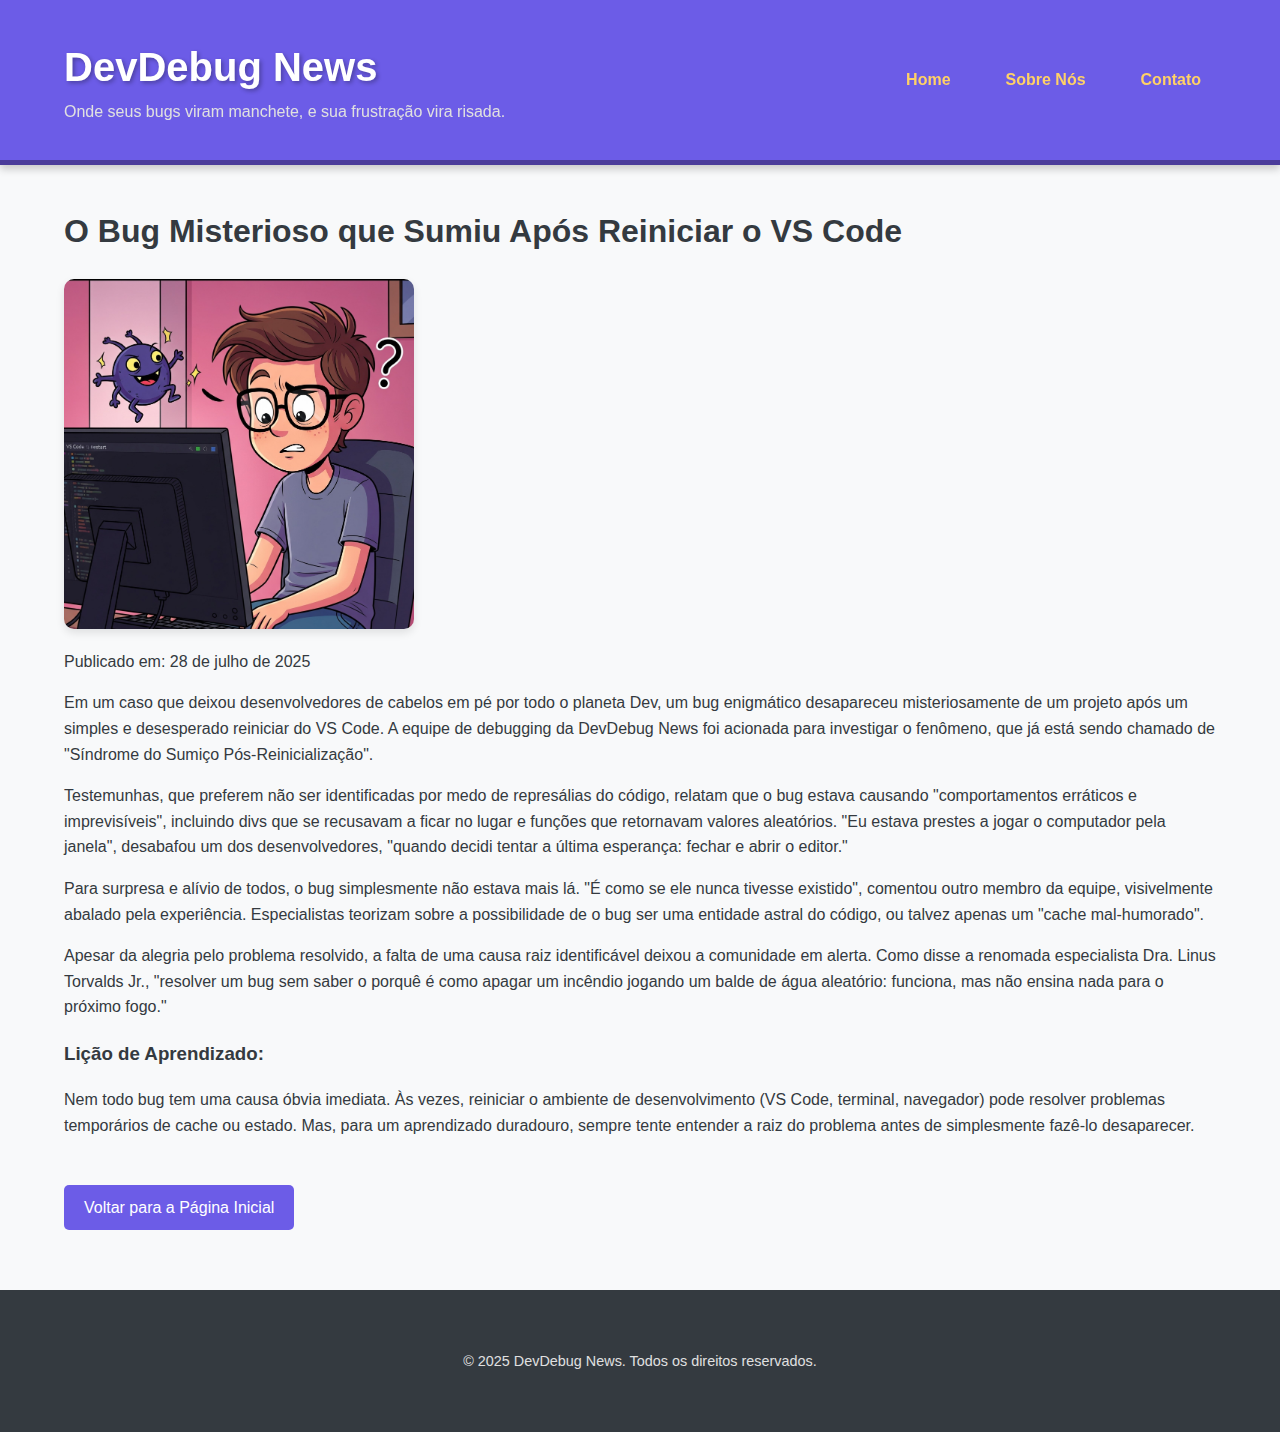
<file: noticias/noticia-1.html>
<!DOCTYPE html>
<html lang="pt-BR">
<head>
    <meta charset="UTF-8">
    <meta name="viewport" content="width=device-width, initial-scale=1.0">
    <!-- Títtulo da aba -->
    <title>DevDebug News - O Bug Misterioso que Sumiu Após Reiniciar o VS Code</title>
    <link rel="stylesheet" href="../css/style.css"> </head>
<body>
    <!-- Cabeçalho com logo e menu de navegação -->
    <header>
        <div class="container">
            <div class="logo">
                <h1>DevDebug News</h1> <!-- Nome do site -->
                <p>Onde seus bugs viram manchete, e sua frustração vira risada.</p>
            </div>
            <!-- Menu principal com links para voltar ao index -->
            <nav>
                <ul>
                    <li><a href="../index.html#home">Home</a></li>
                    <li><a href="../index.html#sobre">Sobre Nós</a></li>
                    <li><a href="../index.html#contato">Contato</a></li>
                </ul>
            </nav>
        </div>
    </header>
    <!-- Conteúdo principal da notícia -->
    <main class="container article-page">
        <article>
            <h1>O Bug Misterioso que Sumiu Após Reiniciar o VS Code</h1>
            <img src="img/img1.jpg" alt="Imagem manchete">
            <p class="article-meta">Publicado em: 28 de julho de 2025</p>
            <!-- Texto completo da matéria -->
            <div class="article-content">
                <p>Em um caso que deixou desenvolvedores de cabelos em pé por todo o planeta Dev, um bug enigmático desapareceu misteriosamente de um projeto após um simples e desesperado reiniciar do VS Code. A equipe de debugging da DevDebug News foi acionada para investigar o fenômeno, que já está sendo chamado de "Síndrome do Sumiço Pós-Reinicialização".</p>
                <p>Testemunhas, que preferem não ser identificadas por medo de represálias do código, relatam que o bug estava causando "comportamentos erráticos e imprevisíveis", incluindo divs que se recusavam a ficar no lugar e funções que retornavam valores aleatórios. "Eu estava prestes a jogar o computador pela janela", desabafou um dos desenvolvedores, "quando decidi tentar a última esperança: fechar e abrir o editor."</p>
                <p>Para surpresa e alívio de todos, o bug simplesmente não estava mais lá. "É como se ele nunca tivesse existido", comentou outro membro da equipe, visivelmente abalado pela experiência. Especialistas teorizam sobre a possibilidade de o bug ser uma entidade astral do código, ou talvez apenas um "cache mal-humorado".</p>
                <p>Apesar da alegria pelo problema resolvido, a falta de uma causa raiz identificável deixou a comunidade em alerta. Como disse a renomada especialista Dra. Linus Torvalds Jr., "resolver um bug sem saber o porquê é como apagar um incêndio jogando um balde de água aleatório: funciona, mas não ensina nada para o próximo fogo."</p>
                <!-- Parte educativa que fecha com aprendizado -->
                <h3>Lição de Aprendizado:</h3>
                <p>Nem todo bug tem uma causa óbvia imediata. Às vezes, reiniciar o ambiente de desenvolvimento (VS Code, terminal, navegador) pode resolver problemas temporários de cache ou estado. Mas, para um aprendizado duradouro, sempre tente entender a raiz do problema antes de simplesmente fazê-lo desaparecer.</p>
            </div>
            <!-- Botão de voltar para página inicial-->
            <a href="../index.html#home" class="back-button">Voltar para a Página Inicial</a>
        </article>
    </main>
    <!-- Rodapé -->
    <footer>
        <div class="container">
            <p>&copy; 2025 DevDebug News. Todos os direitos reservados.</p>
        </div>
    </footer>
</body>
</html>
</file>
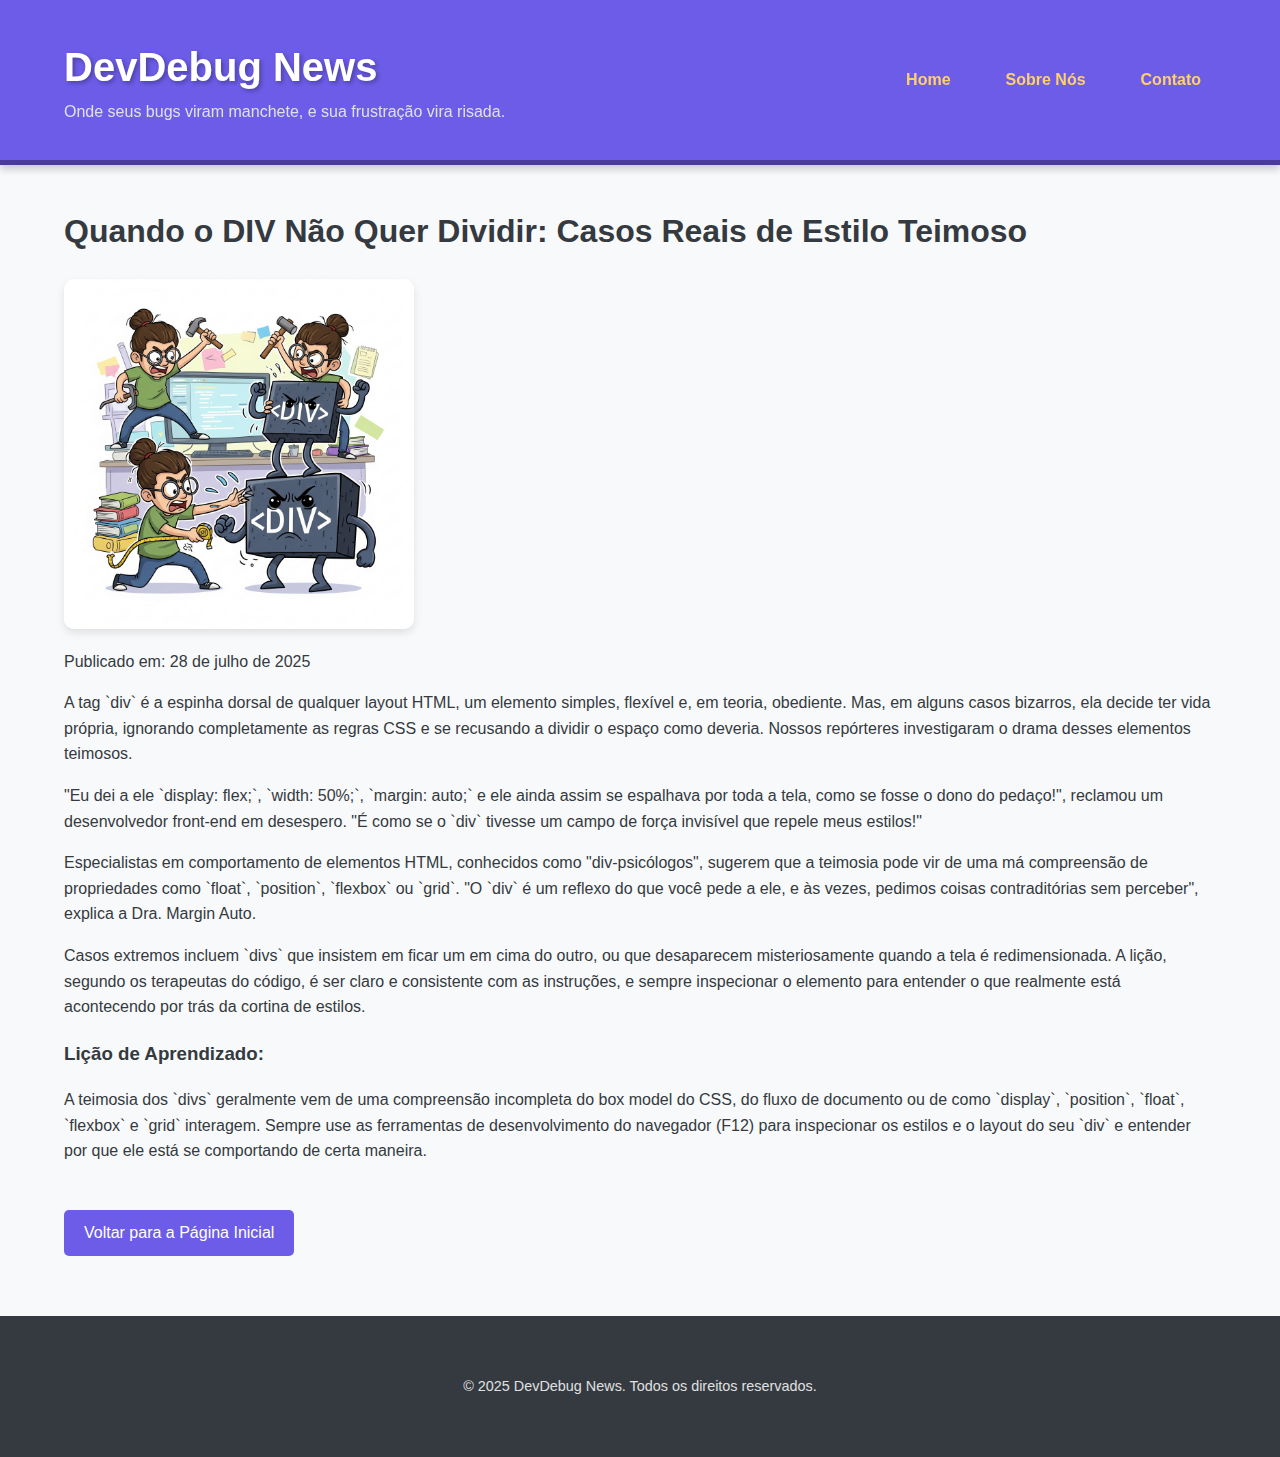
<file: noticias/noticia-3.html>
<!DOCTYPE html>
<html lang="pt-BR">
<head>
    <meta charset="UTF-8">
    <meta name="viewport" content="width=device-width, initial-scale=1.0">
    <!-- Títtulo da aba -->
    <title>DevDebug News - Quando o DIV Não Quer Dividir: Casos Reais de Estilo Teimoso</title>
    <link rel="stylesheet" href="../css/style.css">
</head>
 <!-- Cabeçalho com logo e menu de navegação -->
<body>
    <header>
        <div class="container">
            <div class="logo">
                <h1>DevDebug News</h1>
                <p>Onde seus bugs viram manchete, e sua frustração vira risada.</p>
            </div>
             <!-- Menu principal com links para voltar ao index -->
            <nav>
                <ul>
                    <li><a href="../index.html#home">Home</a></li>
                    <li><a href="../index.html#sobre">Sobre Nós</a></li>
                    <li><a href="../index.html#contato">Contato</a></li>
                </ul>
            </nav>
        </div>
    </header>
    <!-- Conteúdo principal da notícia -->
    <main class="container article-page">
        <article>
            <h1>Quando o DIV Não Quer Dividir: Casos Reais de Estilo Teimoso</h1>
            <img src="img/img3.jpg" alt="Imagem 3">
            <p class="article-meta">Publicado em: 28 de julho de 2025</p>
            <!-- Texto completo da matéria -->
            <div class="article-content">
                <p>A tag `div` é a espinha dorsal de qualquer layout HTML, um elemento simples, flexível e, em teoria, obediente. Mas, em alguns casos bizarros, ela decide ter vida própria, ignorando completamente as regras CSS e se recusando a dividir o espaço como deveria. Nossos repórteres investigaram o drama desses elementos teimosos.</p>
                <p>"Eu dei a ele `display: flex;`, `width: 50%;`, `margin: auto;` e ele ainda assim se espalhava por toda a tela, como se fosse o dono do pedaço!", reclamou um desenvolvedor front-end em desespero. "É como se o `div` tivesse um campo de força invisível que repele meus estilos!"</p>
                <p>Especialistas em comportamento de elementos HTML, conhecidos como "div-psicólogos", sugerem que a teimosia pode vir de uma má compreensão de propriedades como `float`, `position`, `flexbox` ou `grid`. "O `div` é um reflexo do que você pede a ele, e às vezes, pedimos coisas contraditórias sem perceber", explica a Dra. Margin Auto.</p>
                <p>Casos extremos incluem `divs` que insistem em ficar um em cima do outro, ou que desaparecem misteriosamente quando a tela é redimensionada. A lição, segundo os terapeutas do código, é ser claro e consistente com as instruções, e sempre inspecionar o elemento para entender o que realmente está acontecendo por trás da cortina de estilos.</p>
                 <!-- Parte educativa que fecha com aprendizado -->             
                <h3>Lição de Aprendizado:</h3>
                <p>A teimosia dos `divs` geralmente vem de uma compreensão incompleta do box model do CSS, do fluxo de documento ou de como `display`, `position`, `float`, `flexbox` e `grid` interagem. Sempre use as ferramentas de desenvolvimento do navegador (F12) para inspecionar os estilos e o layout do seu `div` e entender por que ele está se comportando de certa maneira.</p>
            </div>
            <!-- Botão de voltar para página inicial-->
            <a href="../index.html#home" class="back-button">Voltar para a Página Inicial</a>
        </article>
    </main>
    <!-- Rodapé -->
    <footer>
        <div class="container">
            <p>&copy; 2025 DevDebug News. Todos os direitos reservados.</p>
        </div>
    </footer>
</body>
</html>
</file>
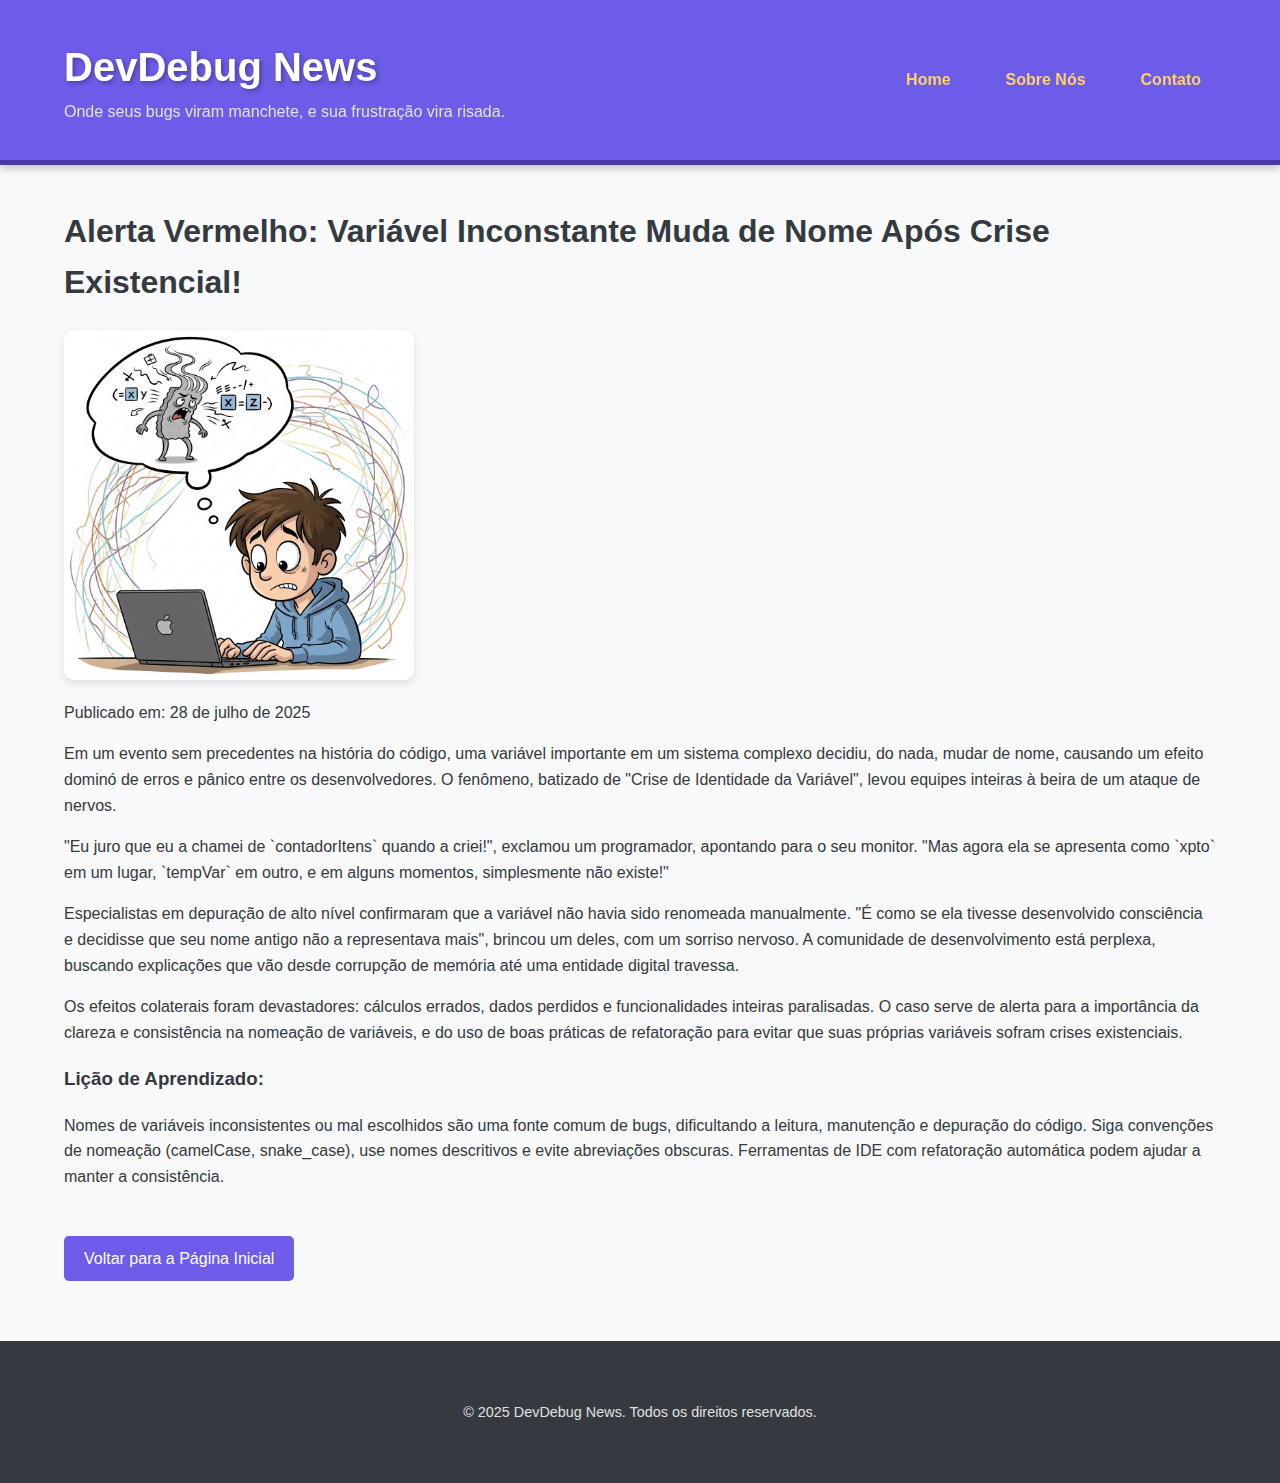
<file: noticias/noticia-4.html>
<!DOCTYPE html>
<html lang="pt-BR">
<head>
    <meta charset="UTF-8">
    <meta name="viewport" content="width=device-width, initial-scale=1.0">
    <!-- Títtulo da aba -->
    <title>DevDebug News - Alerta Vermelho: Variável Inconstante Muda de Nome Após Crise Existencial!</title>
    <link rel="stylesheet" href="../css/style.css">
</head>
 <!-- Cabeçalho com logo e menu de navegação -->
<body>
    <header>
        <div class="container">
            <div class="logo">
                <h1>DevDebug News</h1>
                <p>Onde seus bugs viram manchete, e sua frustração vira risada.</p>
            </div>
             <!-- Menu principal com links para voltar ao index -->
            <nav>
                <ul>
                    <li><a href="../index.html#home">Home</a></li>
                    <li><a href="../index.html#sobre">Sobre Nós</a></li>
                    <li><a href="../index.html#contato">Contato</a></li>
                </ul>
            </nav>
        </div>
    </header>
    <!-- Conteúdo principal da notícia -->
    <main class="container article-page">
        <article>
            <h1>Alerta Vermelho: Variável Inconstante Muda de Nome Após Crise Existencial!</h1>
            <img src="img/img4.jpg" alt="Imagem ilustrativa de uma variável confusa">
            <p class="article-meta">Publicado em: 28 de julho de 2025</p>
            <!-- Texto completo da matéria -->
            <div class="article-content">
                <p>Em um evento sem precedentes na história do código, uma variável importante em um sistema complexo decidiu, do nada, mudar de nome, causando um efeito dominó de erros e pânico entre os desenvolvedores. O fenômeno, batizado de "Crise de Identidade da Variável", levou equipes inteiras à beira de um ataque de nervos.</p>
                <p>"Eu juro que eu a chamei de `contadorItens` quando a criei!", exclamou um programador, apontando para o seu monitor. "Mas agora ela se apresenta como `xpto` em um lugar, `tempVar` em outro, e em alguns momentos, simplesmente não existe!"</p>
                <p>Especialistas em depuração de alto nível confirmaram que a variável não havia sido renomeada manualmente. "É como se ela tivesse desenvolvido consciência e decidisse que seu nome antigo não a representava mais", brincou um deles, com um sorriso nervoso. A comunidade de desenvolvimento está perplexa, buscando explicações que vão desde corrupção de memória até uma entidade digital travessa.</p>
                <p>Os efeitos colaterais foram devastadores: cálculos errados, dados perdidos e funcionalidades inteiras paralisadas. O caso serve de alerta para a importância da clareza e consistência na nomeação de variáveis, e do uso de boas práticas de refatoração para evitar que suas próprias variáveis sofram crises existenciais.</p>
                <!-- Parte educativa que fecha com aprendizado -->
                <h3>Lição de Aprendizado:</h3>
                <p>Nomes de variáveis inconsistentes ou mal escolhidos são uma fonte comum de bugs, dificultando a leitura, manutenção e depuração do código. Siga convenções de nomeação (camelCase, snake_case), use nomes descritivos e evite abreviações obscuras. Ferramentas de IDE com refatoração automática podem ajudar a manter a consistência.</p>
            </div>
            <!-- Botão de voltar para página inicial-->
            <a href="../index.html#home" class="back-button">Voltar para a Página Inicial</a>
        </article>
    </main>
    <!-- Rodapé -->
    <footer>
        <div class="container">
            <p>&copy; 2025 DevDebug News. Todos os direitos reservados.</p>
        </div>
    </footer>
</body>
</html>
</file>
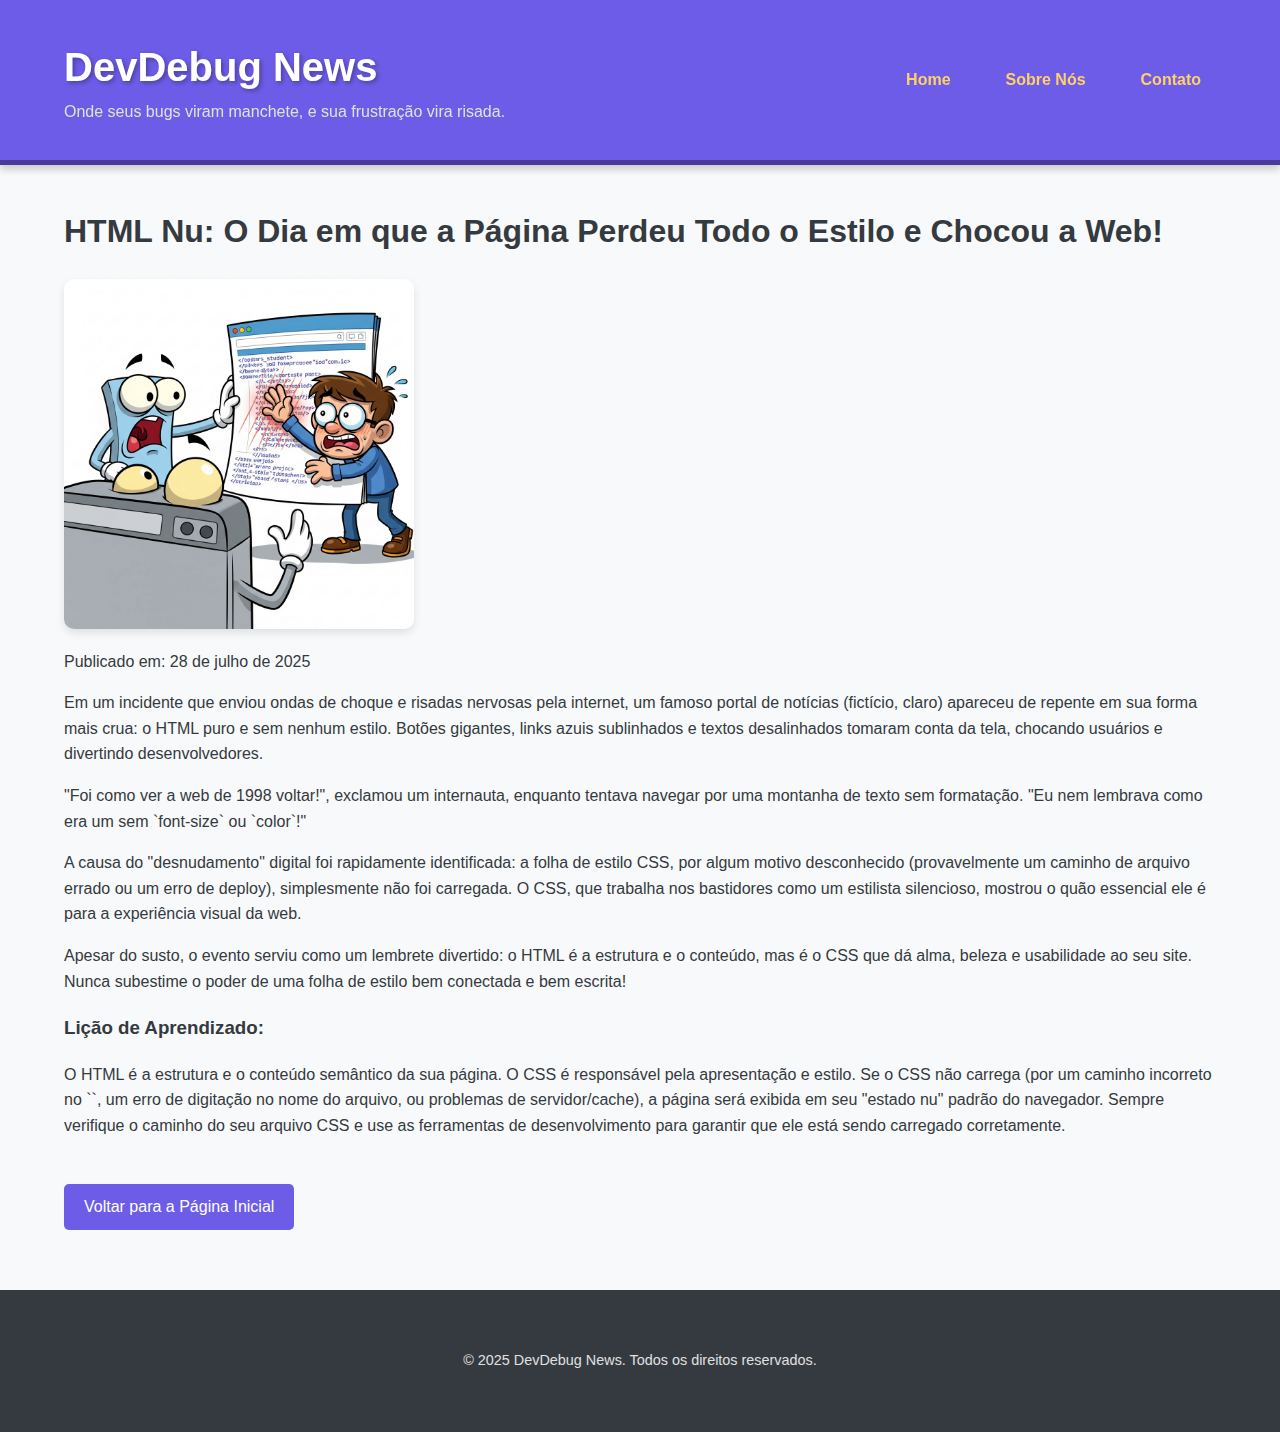
<file: noticias/noticia-7.html>
<!DOCTYPE html>
<html lang="pt-BR">
<head>
    <meta charset="UTF-8">
    <meta name="viewport" content="width=device-width, initial-scale=1.0">
    <!-- Títtulo da aba -->
    <title>DevDebug News - HTML Nu: O Dia em que a Página Perdeu Todo o Estilo e Chocou a Web!</title>
    <link rel="stylesheet" href="../css/style.css">
</head>
 <!-- Cabeçalho com logo e menu de navegação -->
<body>
    <header>
        <div class="container">
            <div class="logo">
                <h1>DevDebug News</h1>
                <p>Onde seus bugs viram manchete, e sua frustração vira risada.</p>
            </div>
             <!-- Menu principal com links para voltar ao index -->
            <nav>
                <ul>
                    <li><a href="../index.html#home">Home</a></li>
                    <li><a href="../index.html#sobre">Sobre Nós</a></li>
                    <li><a href="../index.html#contato">Contato</a></li>
                </ul>
            </nav>
        </div>
    </header>
    <!-- Conteúdo principal da notícia -->
    <main class="container article-page">
        <article>
            <h1>HTML Nu: O Dia em que a Página Perdeu Todo o Estilo e Chocou a Web!</h1>
            <img src="img/img7.jpg" alt="Imagem ilustrativa de uma página HTML sem CSS">
            <p class="article-meta">Publicado em: 28 de julho de 2025</p>
            <!-- Texto completo da matéria -->
            <div class="article-content">
                <p>Em um incidente que enviou ondas de choque e risadas nervosas pela internet, um famoso portal de notícias (fictício, claro) apareceu de repente em sua forma mais crua: o HTML puro e sem nenhum estilo. Botões gigantes, links azuis sublinhados e textos desalinhados tomaram conta da tela, chocando usuários e divertindo desenvolvedores.</p>
                <p>"Foi como ver a web de 1998 voltar!", exclamou um internauta, enquanto tentava navegar por uma montanha de texto sem formatação. "Eu nem lembrava como era um sem `font-size` ou `color`!"</p>
                <p>A causa do "desnudamento" digital foi rapidamente identificada: a folha de estilo CSS, por algum motivo desconhecido (provavelmente um caminho de arquivo errado ou um erro de deploy), simplesmente não foi carregada. O CSS, que trabalha nos bastidores como um estilista silencioso, mostrou o quão essencial ele é para a experiência visual da web.</p>
                <p>Apesar do susto, o evento serviu como um lembrete divertido: o HTML é a estrutura e o conteúdo, mas é o CSS que dá alma, beleza e usabilidade ao seu site. Nunca subestime o poder de uma folha de estilo bem conectada e bem escrita!</p>
                <!-- Parte educativa que fecha com aprendizado -->
                <h3>Lição de Aprendizado:</h3>
                <p>O HTML é a estrutura e o conteúdo semântico da sua página. O CSS é responsável pela apresentação e estilo. Se o CSS não carrega (por um caminho incorreto no `<link>`, um erro de digitação no nome do arquivo, ou problemas de servidor/cache), a página será exibida em seu "estado nu" padrão do navegador. Sempre verifique o caminho do seu arquivo CSS e use as ferramentas de desenvolvimento para garantir que ele está sendo carregado corretamente.</p>
            </div>
            <!-- Botão de voltar para página inicial-->
            <a href="../index.html#home" class="back-button">Voltar para a Página Inicial</a>
        </article>
    </main>
    <!-- Rodapé -->
    <footer>
        <div class="container">
            <p>&copy; 2025 DevDebug News. Todos os direitos reservados.</p>
        </div>
    </footer>
</body>
</html>
</file>
<file: css/style.css>
/* Estilos Gerais */
body {
    font-family: 'Poppins', sans-serif; /* Fonte moderna */
    margin: 0;
    padding: 0;
    background-color: #F8F9FA; /* Um cinza bem claro */
    color: #343A40; /* Texto escuro, mas não preto absoluto */
    line-height: 1.6;
}

.container {
    width: 90%;
    max-width: 1200px;
    margin: 0 auto;
    padding: 20px 0;
}

/* Header */
header {
    background-color: #6C5CE7; /* Roxo vibrante */
    border-bottom: 5px solid #4A3B9A; /* Borda mais escura */
    padding: 15px 0;
    box-shadow: 0 4px 8px rgba(0,0,0,0.2);
    position: sticky; /* Menu fixo no topo */
    top: 0;
    z-index: 1000; /* Garante que o menu fique acima de outros elementos */
}

header .container {
    display: flex;
    justify-content: space-between;
    align-items: center;
    flex-wrap: wrap;
}

.logo h1 {
    margin: 0;
    color: #FFFFFF; /* Texto branco para contraste */
    font-size: 2.5em;
    text-shadow: 2px 2px 4px rgba(0,0,0,0.3);
}

.logo p {
    margin: 0;
    font-size: 1em;
    color: #E0E0E0; /* Cinza claro para o slogan */
}

nav ul {
    list-style: none;
    margin: 0;
    padding: 0;
    display: flex;
    flex-wrap: wrap;
    justify-content: center;
}

nav ul li {
    margin-left: 25px;
}

nav ul li a {
    text-decoration: none;
    color: #FFD166; /* Amarelo/laranja vibrante */
    font-weight: bold;
    padding: 8px 15px;
    border-radius: 5px;
    transition: background-color 0.3s ease, color 0.3s ease;
}

nav ul li a:hover {
    background-color: #FFD166;
    color: #6C5CE7; /* Roxo ao passar o mouse */
}

/* Main Content */
main {
    padding: 30px 0;
}

/* Seções de Conteúdo (Gerais para Notícias e Institucionais) */
.content-section,
.main-headline,
.other-news {
    background-color: #FFFFFF;
    padding: 30px;
    border-radius: 12px;
    box-shadow: 0 6px 12px rgba(0,0,0,0.1);
    margin-bottom: 40px;
    border: 1px solid #E0E0E0; /* Borda suave */
}

.content-section h2,
.main-headline h2,
.other-news h2 {
    text-align: center;
    color: #6C5CE7; /* Títulos em roxo */
    font-size: 2.2em;
    margin-bottom: 25px;
    border-bottom: 2px solid #E0E0E0;
    padding-bottom: 10px;
}

/* Manchete Principal */
.headline-content {
    display: flex;
    gap: 30px;
    align-items: flex-start;
    flex-wrap: wrap; /* Para quebrar a linha em telas menores */
}

.headline-content img {
    width: 45%; /* Ajuste o tamanho da imagem da manchete */
    max-width: 450px;
    height: auto;
    border-radius: 8px;
    box-shadow: 0 4px 8px rgba(0,0,0,0.1);
}

.headline-text {
    flex: 1;
    min-width: 300px; /* Garante que o texto não fique muito estreito */
}

.headline-text h3 {
    margin-top: 0;
    color: #FF5E5B; /* Laranja/vermelho para o título da notícia */
    font-size: 1.8em;
}

.read-more {
    display: inline-block;
    background-color: #FF5E5B; /* Botão em laranja/vermelho */
    color: #fff;
    padding: 12px 25px;
    text-decoration: none;
    border-radius: 8px;
    font-weight: bold;
    transition: background-color 0.3s ease, transform 0.2s ease;
    margin-top: 15px;
}

.read-more:hover {
    background-color: #E63946; /* Tom mais escuro no hover */
    transform: translateY(-2px); /* Efeito de "levantar" */
}

/* Outras Notícias */
.news-grid {
    display: grid;
    grid-template-columns: repeat(auto-fit, minmax(280px, 1fr));
    gap: 30px;
}

.news-item {
    border: 1px solid #E0E0E0;
    border-radius: 10px;
    overflow: hidden;
    box-shadow: 0 3px 6px rgba(0,0,0,0.08);
    background-color: #fff;
    display: flex;
    flex-direction: column;
    transition: transform 0.2s ease, box-shadow 0.2s ease;
}

.news-item:hover {
    transform: translateY(-5px);
    box-shadow: 0 8px 16px rgba(0,0,0,0.15);
}

.news-item img {
    width: 100%;
    height: 200px; /* Altura fixa para as imagens das notícias */
    object-fit: cover;
    border-bottom: 1px solid #eee;
}

.news-item h3 {
    margin: 18px 18px 8px 18px;
    color: #00BFFF; /* Azul claro para títulos de notícias menores */
    font-size: 1.4em;
}

.news-item p {
    margin: 0 18px 18px 18px;
    font-size: 0.95em;
    flex-grow: 1;
    color: #555;
}

.news-item .read-more {
    margin: 0 18px 18px 18px;
    align-self: flex-start;
    background-color: #00BFFF; /* Azul claro para os botões */
}

.news-item .read-more:hover {
    background-color: #009ACD;
}

/* Seções Institucionais (Sobre, Equipe, Testemunhos, Contato) */
.section-about h3,
.section-team h3,
.section-testimonials h3,
.section-contact h3 {
    color: #6C5CE7;
    margin-top: 0;
    border-bottom: 1px solid #F0F0F0;
    padding-bottom: 8px;
    margin-bottom: 15px;
}

.section-about ul {
    list-style: none;
    padding-left: 0;
}

.section-about ul li {
    margin-bottom: 10px;
    position: relative;
    padding-left: 25px;
}

.section-about ul li::before {
    content: '✨'; /* Ícone divertido para listas */
    position: absolute;
    left: 0;
    color: #FFD166;
}

.section-contact ul {
    list-style: none;
    padding: 0;
}

.section-contact ul li {
    margin-bottom: 12px;
    display: flex;
    align-items: center;
}

.section-contact ul li strong {
    margin-right: 8px;
    color: #6C5CE7;
}

.section-contact ul li a {
    color: #FF5E5B;
    text-decoration: none;
    transition: color 0.3s ease;
}

.section-contact ul li a:hover {
    color: #E63946;
}

.testimonial-item {
    background-color: #F0F8FF; /* Fundo mais suave para testemunhos */
    border: 1px solid #D0E0F0;
    border-left: 8px solid #00BFFF; /* Borda lateral azul vibrante */
    padding: 20px;
    margin-bottom: 20px;
    border-radius: 8px;
    box-shadow: 0 2px 4px rgba(0,0,0,0.05);
}

.testimonial-item p {
    font-style: italic;
    margin-bottom: 10px;
    color: #495057;
}

.testimonial-item span {
    display: block;
    text-align: right;
    font-weight: bold;
    color: #6C5CE7;
    font-size: 0.9em;
}


/* Footer */
footer {
    background-color: #343A40; /* Cinza escuro */
    color: #E0E0E0;
    text-align: center;
    padding: 25px 0;
    margin-top: 40px;
    font-size: 0.9em;
}

/* Media Queries para Responsividade */
@media (max-width: 768px) {
    header .container {
        flex-direction: column;
        text-align: center;
    }

    nav ul {
        flex-direction: column;
        margin-top: 15px;
    }

    nav ul li {
        margin: 5px 0;
    }

    .headline-content {
        flex-direction: column;
        align-items: center;
    }

    .headline-content img {
        width: 100%;
        max-width: 500px;
    }

    .news-grid {
        grid-template-columns: 1fr; /* Uma coluna em telas menores */
    }
}

@media (max-width: 480px) {
    .logo h1 {
        font-size: 2em;
    }

    .content-section,
    .main-headline,
    .other-news {
        padding: 20px;
    }

    .content-section h2,
    .main-headline h2,
    .other-news h2 {
        font-size: 1.8em;
    }

    .headline-text h3 {
        font-size: 1.5em;
    }
}

/* Estilo para imagens nas páginas de notícia */
.article-page img {
  width: 100%; /* A imagem ocupa toda a largura disponível do container */
  max-width: 350px; /* Limita a imagem para no máximo 350px, mesmo em telas grandes */
  height: auto; /* Mantém a proporção da imagem */
  display: block; /* Remove espaços embaixo da imagem (modo "bloco") */
  margin: 20px 0; /* Centraliza a imagem com espaço acima e abaixo */
  border-radius: 10px; /* Arredonda os cantos da imagem */
  box-shadow: 0 4px 8px rgba(0,0,0,0.1); /* Sombra suave para destacar a imagem */
}

/* botão de voltar */
.back-button {
    display: inline-block;
    background-color: #6C5CE7; /* Cor do cabeçalho */
    color: #fff;
    padding: 10px 20px;
    text-decoration: none;
    border-radius: 5px;
    margin-top: 30px;
    transition: background-color 0.3s ease;
}

.back-button:hover {
    background-color: #4A3B9A;
}
</file>
